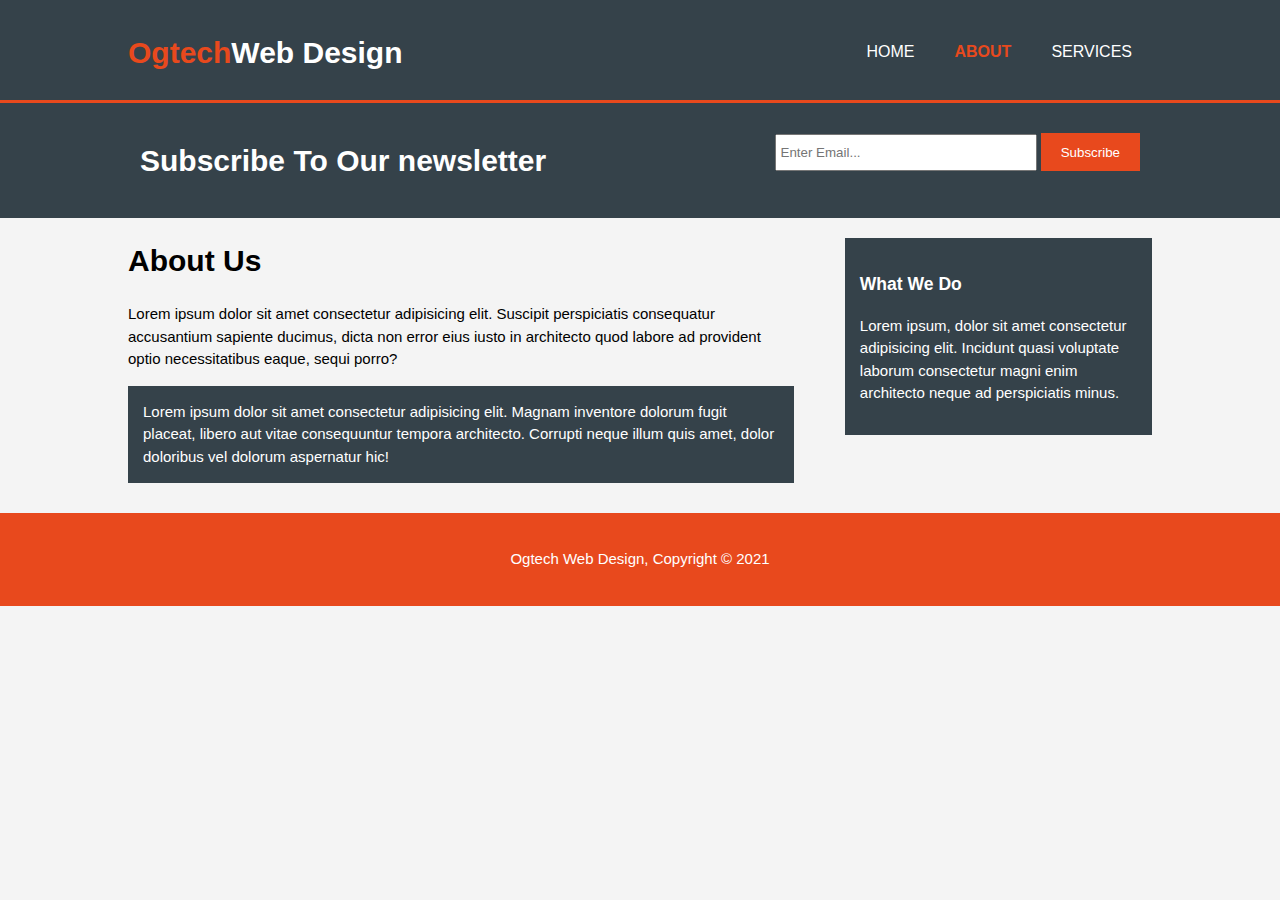
<file: HTML/about.html>
<!DOCTYPE html>
<html lang="en">
<head>
    <meta charset="UTF-8">
    <meta http-equiv="X-UA-Compatible" content="IE=edge">
    <meta name="viewport" content="width=device-width, initial-scale=1.0">
    <title>Ogtech Web Design|About</title>
    <link rel="stylesheet" href="./CSS/style.css">
</head>
<body>
    <header>
        <div class="container">
            <div id="branding">
                <h1><span class="highlight">Ogtech</span>Web Design</h1>    
            </div>

            <nav>
                <ul>
                    <li><a href="index.html">HOME</a></li>
                    <li class="current"><a href="about.html">ABOUT</a></li>
                    <li><a href="services.html">SERVICES</a></li>
                </ul>
            </nav>
        </div>
    </header>

    <section id="newsletter">
        <div class="container">
            <h1>Subscribe To Our newsletter</h1>
            <form action="">
                <input type="email" placeholder="Enter Email..." required>
                <button type="submit" class="button_1">Subscribe</button>
            </form>
        </div>
    </section>

    <section id="main">
        <div class="container">
            <article id="main-col">
                <h1 class="page-title">About Us</h1>
                <p>Lorem ipsum dolor sit amet consectetur adipisicing elit. Suscipit perspiciatis consequatur accusantium sapiente ducimus, dicta non error eius iusto in architecto quod labore ad provident optio necessitatibus eaque, sequi porro?</p>
                <p class="dark">Lorem ipsum dolor sit amet consectetur adipisicing elit. Magnam inventore dolorum fugit placeat, libero aut vitae consequuntur tempora architecto. Corrupti neque illum quis amet, dolor doloribus vel dolorum aspernatur hic!</p>
            </article>

            <aside id="sidebar">
                <div class="dark">
                    <h3>What We Do</h3>
                    <p>Lorem ipsum, dolor sit amet consectetur adipisicing elit. Incidunt quasi voluptate laborum consectetur magni enim architecto neque ad perspiciatis minus.</p>
                </div>
            </aside>
        </div>
    </section>

    <footer>
        <p>Ogtech Web Design, Copyright &copy; 2021</p>
    </footer>
</body>
</file>
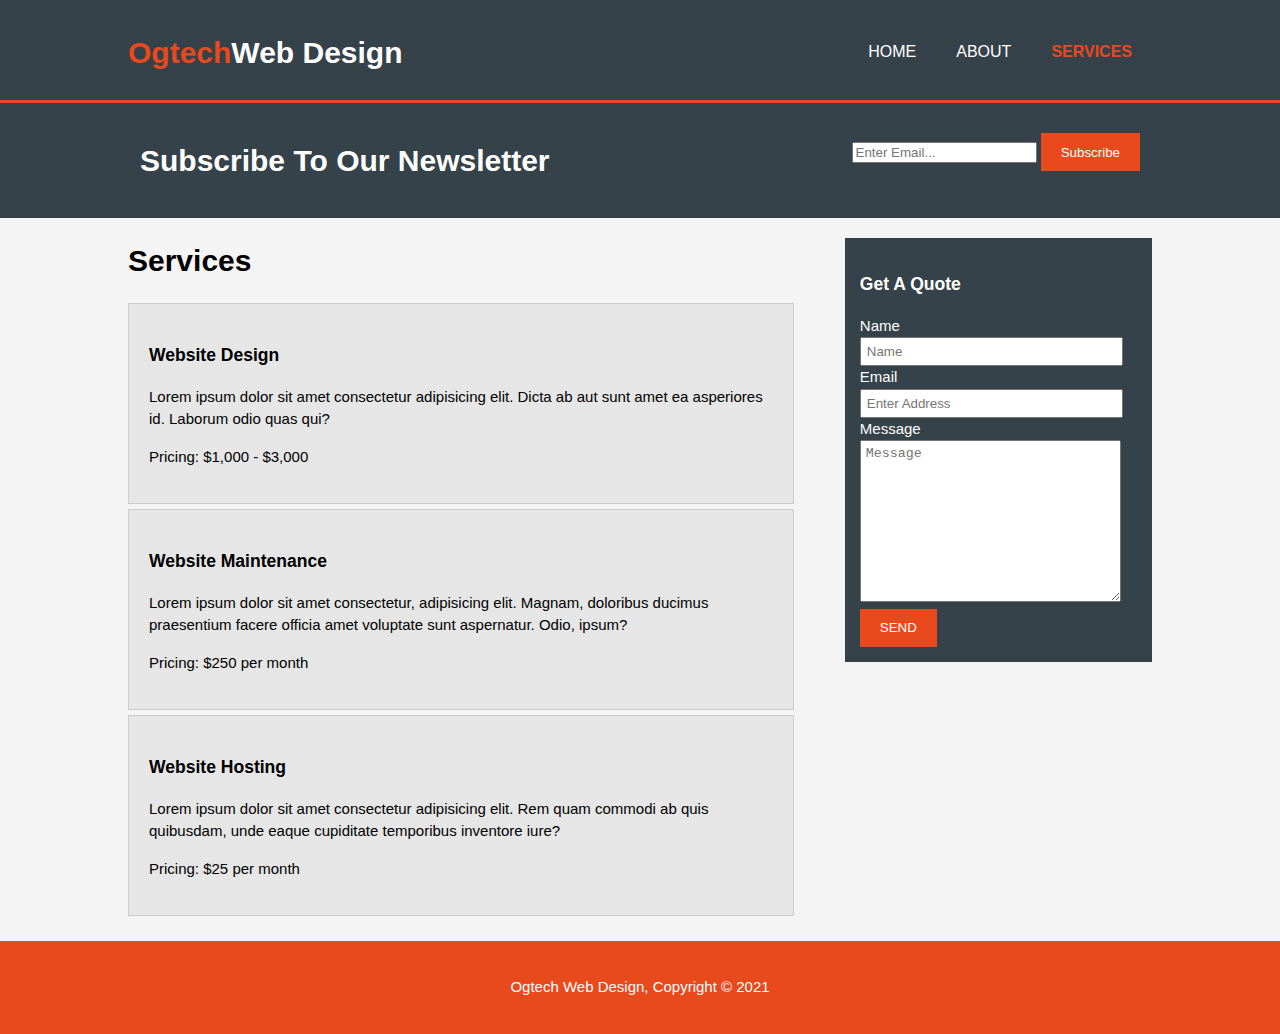
<file: HTML/services.html>
<!DOCTYPE html>
<html lang="en">
<head>
    <meta charset="UTF-8">
    <meta http-equiv="X-UA-Compatible" content="IE=edge">
    <meta name="viewport" content="width=device-width, initial-scale=1.0">
    <title>Ogtech Web Design | services</title>
    <link rel="stylesheet" href="./CSS/style.css">
</head>
<body>
    <header>
        <div class="container">
            <div id="branding">
                <h1><span class="highlight">Ogtech</span>Web Design</h1>
            </div>
            <nav>
                <ul>
                    <li><a href="index.html">HOME</a></li>
                    <li><a href="about.html">ABOUT</a></li>
                    <li class="current"><a href="services.html">SERVICES</a></li>
                </ul>
            </nav>
        </div>
    </header>

    <section id="newsletter">
        <div class="container">
            <h1>Subscribe To Our Newsletter</h1>
            <form action="">
                <input type="text" placeholder="Enter Email..." required>
                <button type="submit" class="button_1">Subscribe</button>
            </form>
        </div>
    </section>

    <section id="main">
        <div class="container">
            <article id="main-col">
                <h1 class="page-title">Services</h1>
                <ul id="services">
                    <li>
                        <h3>Website Design</h3>
                        <p>Lorem ipsum dolor sit amet consectetur adipisicing elit. Dicta ab aut sunt amet ea asperiores id. Laborum odio quas qui?</p>
                        <p>Pricing: $1,000 - $3,000</p>
                    </li>
                    <li>
                        <h3>Website Maintenance</h3>
                        <p>Lorem ipsum dolor sit amet consectetur, adipisicing elit. Magnam, doloribus ducimus praesentium facere officia amet voluptate sunt aspernatur. Odio, ipsum?</p>
                        <p>Pricing: $250 per month</p>
                    </li>
                    <li>
                        <h3>Website Hosting</h3>
                        <p>Lorem ipsum dolor sit amet consectetur adipisicing elit. Rem quam commodi ab quis quibusdam, unde eaque cupiditate temporibus inventore iure?</p>
                        <p>Pricing: $25 per month</p>
                    </li>
                </ul>
            </article>

            <aside id="sidebar">
                <div class="dark">
                    <h3>Get A Quote</h3>
                    <form action="" class="quote">
                        <div>
                            <label for="">Name</label><br>
                            <input type="text" placeholder="Name">
                        </div>
                        <div>
                            <label for="">Email</label><br>
                            <input type="text" placeholder="Enter Address">
                        </div>
                        <div>
                            <label for="">Message</label>
                            <textarea name="" id="" cols="30" rows="10" placeholder="Message"></textarea>
                        </div>
                        <button class="button_1" type="submit">SEND</button>
                    </form>
                </div>
            </aside>
        </div>
    </section>

    <footer>
        <p>Ogtech Web Design, Copyright &copy; 2021</p>
    </footer>
</body>
</html>
</file>
<file: HTML/CSS/style.css>
body{
    font-family: Arial, Helvetica, sans-serif;
    font-size: 15px;
    line-height: 1.5;
    padding: 0;
    margin: 0;
    background-color: #f4f4f4;
}

/* Global*/
.container{
    width: 80%;
    margin: auto;
    overflow: hidden;
}
ul{
    margin: 0;
    padding: 0;
}
.button_1{
    height: 38px;
    background: #e8491d;
    border: 0;
    padding-left: 20px;
    padding-right: 20px;
    color: #fff;
    outline: none;
}
.dark{
    padding: 15px;
    background: #35424a;
    color: #fff;
    margin-top: 10px;
    margin-bottom: 10px;
}

/* Sidebar */
aside#sidebar{
    float: right;
    width: 30%;
    margin-top: 10px;
}

/* main-col */
article#main-col{
    float: left;
    width: 65%;
}

/* Header */
header{
    background: #35424a;
    color: #fff;
    padding-top: 30px;
    min-height: 70px;
    border-bottom: #e8491d 3px solid;
}
header a{
    color: #fff;
    text-decoration: none;
    text-transform: uppercase;
    font-size: 16px;
}
header li{
    float: left;
    display: inline;
    padding: 0 20px 0 20px;
}
header #branding{
    float: left;
}
header #branding h1{
    margin: 0;
}
header nav{
    float: right;
    margin-top: 10px;
}
header .highlight, header .current a{
    color: #e8491d;
    font-weight: bold;
}
header a:hover{
    color: #ccc;
    font-weight: bold;
}

/* showcase */
#showcase{
    min-height: 400px;
    width: 100%;
    background: url("../images/logo_showcase.jpg");
    background-repeat: no-repeat;
    background-position: center;
    background-size: cover;
    text-align: center;
    color: #fff;
}
#showcase h1{
    margin-top: 100px;
    font-size: 55px;
    margin-bottom: 10px;
}
#showcase p{
    font-size: 20px;
}

/* Newsletter */
#newsletter{
    padding: 15px;
    color: #fff;
    background: #35424a;
}
#newsletter h1{
    float: left;
}
#newsletter form{
    float: right;
    margin-top: 15px;
}
#newsletter input[type="email"]{
    padding: 4px;
    height: 25px;
    width: 250px;
    outline: none;
}

/* boxes */
#boxes{margin-top: 20px;
}
#boxes .box{
    float: left;
    text-align: center;
    width: 30%;
    padding: 10px;
}
#boxes .box img{
    width: 90px;
}

/* sidebar */
aside#sidebar{
    float: right;
    width: 30%;
    margin-top: 10px;
}

aside#sidebar .quote input, aside#sidebar .quote textarea{
    width: 90%;
    padding: 5px;
    outline: none;
}

/* main-col */
article#main-col{
    float: left;
    width: 65%;
}

/* services */
ul#services li{
    list-style: none;
    padding: 20px;
    border: #ccc solid 1px;
    margin-bottom: 5px;
    background: #e6e6e6;
}

/* footer */
footer{
    padding: 20px;
    margin-top: 20px;
    color: #fff;
    background-color: #e8491d;
    text-align: center;
}

/* Media Quaries */
@media(max-width: 768px){
    header #branding,
    header nav,
    header nav li,
    #newsletter h1,
    #newsletter form,
    #boxes .box,
    article#main-col,
    aside#sidebar{
        float: none;
        text-align: center;
        width: 100%;
    }

    header{
        padding-bottom: 20px;
    }

    #showcase h1{
        margin-top: 40px;
    }

    #newsletter button, .quote button{
        display: block;
        width: 100%;
    }

    #newsletter form input[type="email"], .quote input, .quote textarea{
        width: 100%;
        margin-bottom: 5px;
    }
}
</file>
